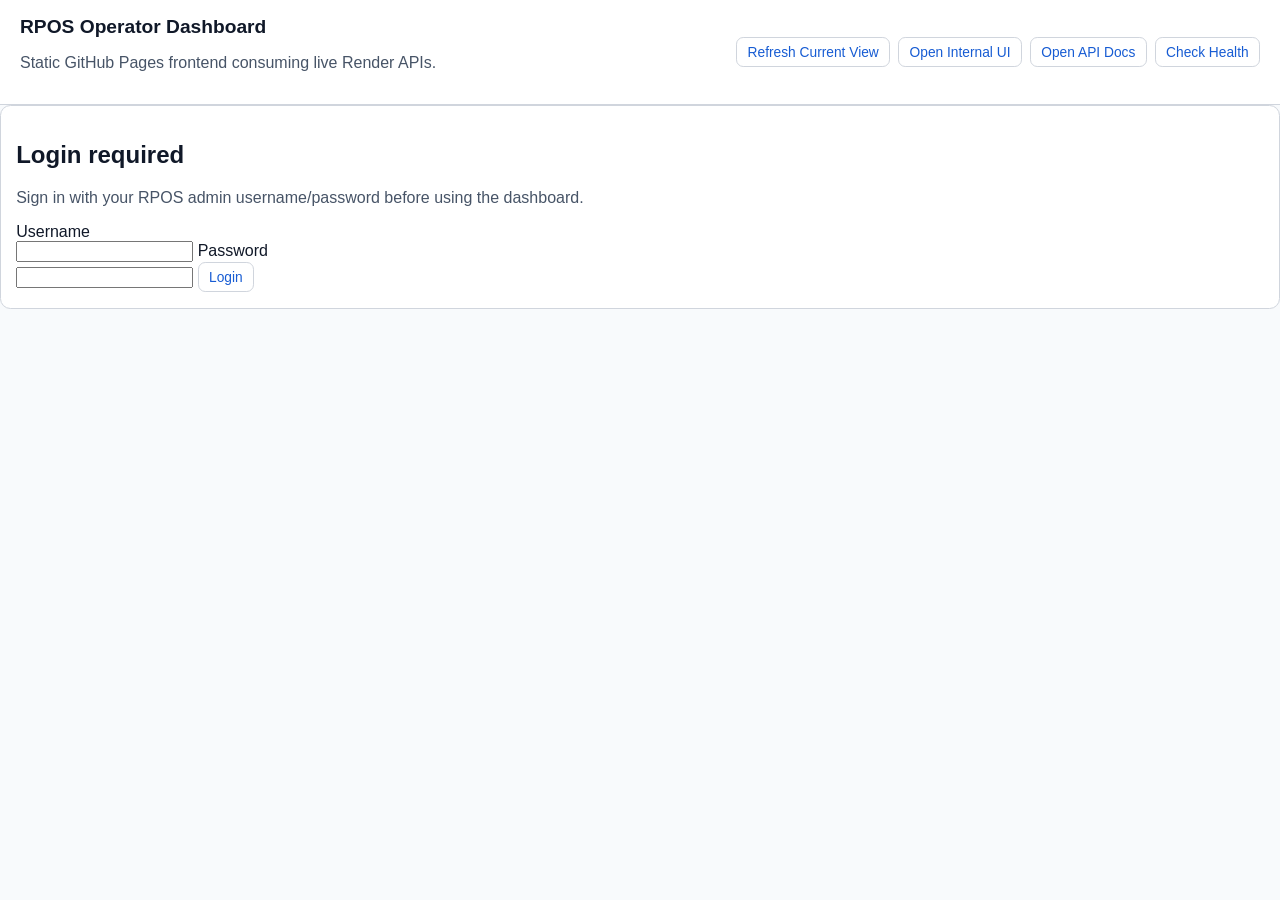
<file: docs/index.html>
<!doctype html>
<html lang="en">
  <head>
    <meta charset="UTF-8" />
    <meta name="viewport" content="width=device-width, initial-scale=1.0" />
    <title>RPOS Operator Dashboard</title>
    <link rel="stylesheet" href="./styles.css" />
  </head>
  <body>
    <header class="topbar">
      <div>
        <h1>RPOS Operator Dashboard</h1>
        <p class="muted">Static GitHub Pages frontend consuming live Render APIs.</p>
      </div>
      <div class="topbar-actions">
        <button id="refresh-current" type="button">Refresh Current View</button>
        <a id="ui-link" href="#" target="_blank" rel="noreferrer">Open Internal UI</a>
        <a id="docs-link" href="#" target="_blank" rel="noreferrer">Open API Docs</a>
        <a id="health-link" href="#" target="_blank" rel="noreferrer">Check Health</a>
      </div>
    </header>

    <div id="connection-banner" class="banner hidden"></div>

    <div class="shell">
      <aside class="sidebar">
        <nav>
          <a class="nav-link active" href="#overview" data-page="overview">Overview</a>
          <a class="nav-link" href="#health" data-page="health">System Health</a>
          <a class="nav-link" href="#opportunities" data-page="opportunities">Opportunities</a>
          <a class="nav-link" href="#matches" data-page="matches">Matches</a>
          <a class="nav-link" href="#notifications" data-page="notifications">Notifications</a>
          <a class="nav-link" href="#operations" data-page="operations">Operational Runs</a>
          <a class="nav-link" href="#proposals" data-page="proposals">Proposal Workspaces</a>
          <a class="nav-link" href="#exports" data-page="exports">Export Packages</a>
          <a class="nav-link" href="#intelligence" data-page="intelligence">Intelligence</a>
        </nav>
      </aside>

      <main>
        <section class="page active" id="page-overview"></section>
        <section class="page" id="page-health"></section>
        <section class="page" id="page-opportunities"></section>
        <section class="page" id="page-matches"></section>
        <section class="page" id="page-notifications"></section>
        <section class="page" id="page-operations"></section>
        <section class="page" id="page-proposals"></section>
        <section class="page" id="page-exports"></section>
        <section class="page" id="page-intelligence"></section>
      </main>
    </div>

    <script src="./site-config.js"></script>
    <script type="module" src="./app.js"></script>
  </body>
</html>
</file>
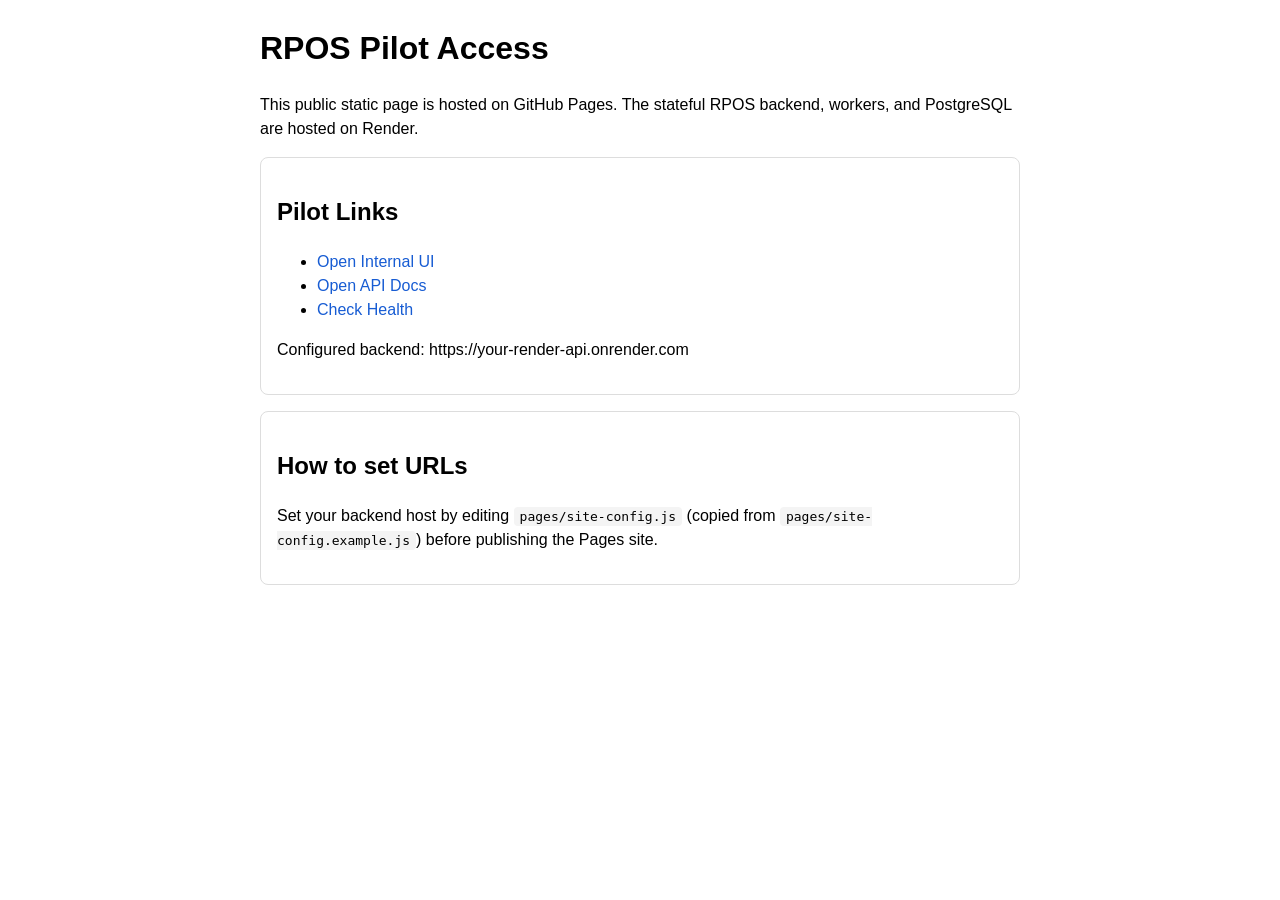
<file: pages/index.html>
<!doctype html>
<html lang="en">
  <head>
    <meta charset="UTF-8" />
    <meta name="viewport" content="width=device-width, initial-scale=1.0" />
    <title>RPOS Pilot Entry</title>
    <style>
      body { font-family: Arial, sans-serif; max-width: 760px; margin: 24px auto; line-height: 1.5; }
      .card { border: 1px solid #ddd; border-radius: 8px; padding: 16px; margin-top: 16px; }
      a { color: #175cd3; text-decoration: none; }
      a:hover { text-decoration: underline; }
      code { background: #f4f4f4; padding: 2px 6px; border-radius: 4px; }
    </style>
  </head>
  <body>
    <h1>RPOS Pilot Access</h1>
    <p>
      This public static page is hosted on GitHub Pages. The stateful RPOS backend, workers,
      and PostgreSQL are hosted on Render.
    </p>

    <div class="card">
      <h2>Pilot Links</h2>
      <ul>
        <li><a id="ui-link" href="#">Open Internal UI</a></li>
        <li><a id="docs-link" href="#">Open API Docs</a></li>
        <li><a id="health-link" href="#">Check Health</a></li>
      </ul>
      <p id="backend-label"></p>
    </div>

    <div class="card">
      <h2>How to set URLs</h2>
      <p>
        Set your backend host by editing <code>pages/site-config.js</code> (copied from
        <code>pages/site-config.example.js</code>) before publishing the Pages site.
      </p>
    </div>

    <script src="./site-config.js"></script>
    <script>
      const backendBaseUrl = (window.RPOS_SITE_CONFIG && window.RPOS_SITE_CONFIG.backendBaseUrl) || "";
      const base = backendBaseUrl.replace(/\/$/, "");
      document.getElementById("ui-link").href = base + "/ui";
      document.getElementById("docs-link").href = base + "/docs";
      document.getElementById("health-link").href = base + "/health/ready";
      document.getElementById("backend-label").innerText = base
        ? `Configured backend: ${base}`
        : "Backend URL not configured. Update pages/site-config.js.";
    </script>
  </body>
</html>
</file>
<file: docs/styles.css>
:root {
  --bg: #f8fafc;
  --surface: #ffffff;
  --fg: #101828;
  --muted: #475467;
  --border: #d0d5dd;
  --link: #175cd3;
  --ok: #067647;
  --warn: #b54708;
  --err: #b42318;
}
* { box-sizing: border-box; }
body {
  margin: 0;
  font-family: Inter, Arial, sans-serif;
  background: var(--bg);
  color: var(--fg);
}
.topbar {
  display: flex;
  justify-content: space-between;
  align-items: center;
  gap: 1rem;
  padding: 1rem 1.25rem;
  border-bottom: 1px solid var(--border);
  background: var(--surface);
  position: sticky;
  top: 0;
  z-index: 10;
}
.topbar h1 { margin: 0; font-size: 1.2rem; }
.topbar-actions { display: flex; gap: .5rem; flex-wrap: wrap; }
button, .topbar-actions a {
  border: 1px solid var(--border);
  background: var(--surface);
  border-radius: .45rem;
  padding: .42rem .65rem;
  font-size: .86rem;
  color: var(--link);
  text-decoration: none;
  cursor: pointer;
}
.shell {
  display: grid;
  grid-template-columns: 240px 1fr;
  gap: 1rem;
  padding: 1rem;
}
.sidebar {
  background: var(--surface);
  border: 1px solid var(--border);
  border-radius: .65rem;
  padding: .7rem;
  position: sticky;
  top: 86px;
  height: fit-content;
}
.sidebar nav { display: grid; gap: .4rem; }
.nav-link {
  border: 1px solid var(--border);
  border-radius: .5rem;
  padding: .45rem .55rem;
  text-decoration: none;
  color: var(--link);
  background: #f8fbff;
}
.nav-link.active { border-color: var(--link); background: #eef4ff; font-weight: 600; }
.page {
  display: none;
  background: var(--surface);
  border: 1px solid var(--border);
  border-radius: .65rem;
  padding: .95rem;
}
.page.active { display: block; }
.panel-title { margin-top: 0; }
.summary-grid {
  display: grid;
  grid-template-columns: repeat(auto-fill, minmax(170px, 1fr));
  gap: .55rem;
}
.kpi {
  border: 1px solid var(--border);
  border-radius: .5rem;
  padding: .55rem;
}
.kpi .label { font-size: .8rem; color: var(--muted); }
.kpi .value { font-size: 1.25rem; font-weight: 600; }
.table { width: 100%; border-collapse: collapse; margin-top: .5rem; font-size: .9rem; }
.table th, .table td { border: 1px solid var(--border); text-align: left; padding: .4rem .5rem; vertical-align: top; }
.badge { display: inline-block; border-radius: 999px; padding: 2px 8px; color: #fff; font-size: .75rem; }
.badge.ok { background: var(--ok); }
.badge.warn { background: var(--warn); }
.badge.err { background: var(--err); }
.badge.neutral { background: #667085; }
.muted { color: var(--muted); }
.state { margin: .4rem 0; color: var(--muted); }
.state.loading { color: var(--warn); }
.state.error { color: var(--err); }
.filters { display: flex; gap: .4rem; flex-wrap: wrap; margin-bottom: .35rem; }
.filters input, .filters select {
  border: 1px solid var(--border);
  border-radius: .45rem;
  padding: .4rem .5rem;
}
pre.box {
  border: 1px solid var(--border);
  background: #fcfcfd;
  border-radius: .5rem;
  min-height: 90px;
  padding: .6rem;
  white-space: pre-wrap;
}
.meta-row { display: flex; justify-content: space-between; gap: 1rem; align-items: center; flex-wrap: wrap; }
.banner {
  margin: .75rem 1rem 0;
  border-radius: .55rem;
  padding: .6rem .75rem;
  border: 1px solid var(--border);
  background: #fff7ed;
  color: var(--warn);
}
.banner.error { background: #fef3f2; color: var(--err); }
.banner.ok { background: #ecfdf3; color: var(--ok); }
.hidden { display: none; }
@media (max-width: 980px) {
  .shell { grid-template-columns: 1fr; }
  .sidebar { position: static; }
  .sidebar nav { grid-template-columns: repeat(2, minmax(0, 1fr)); }
}
</file>
